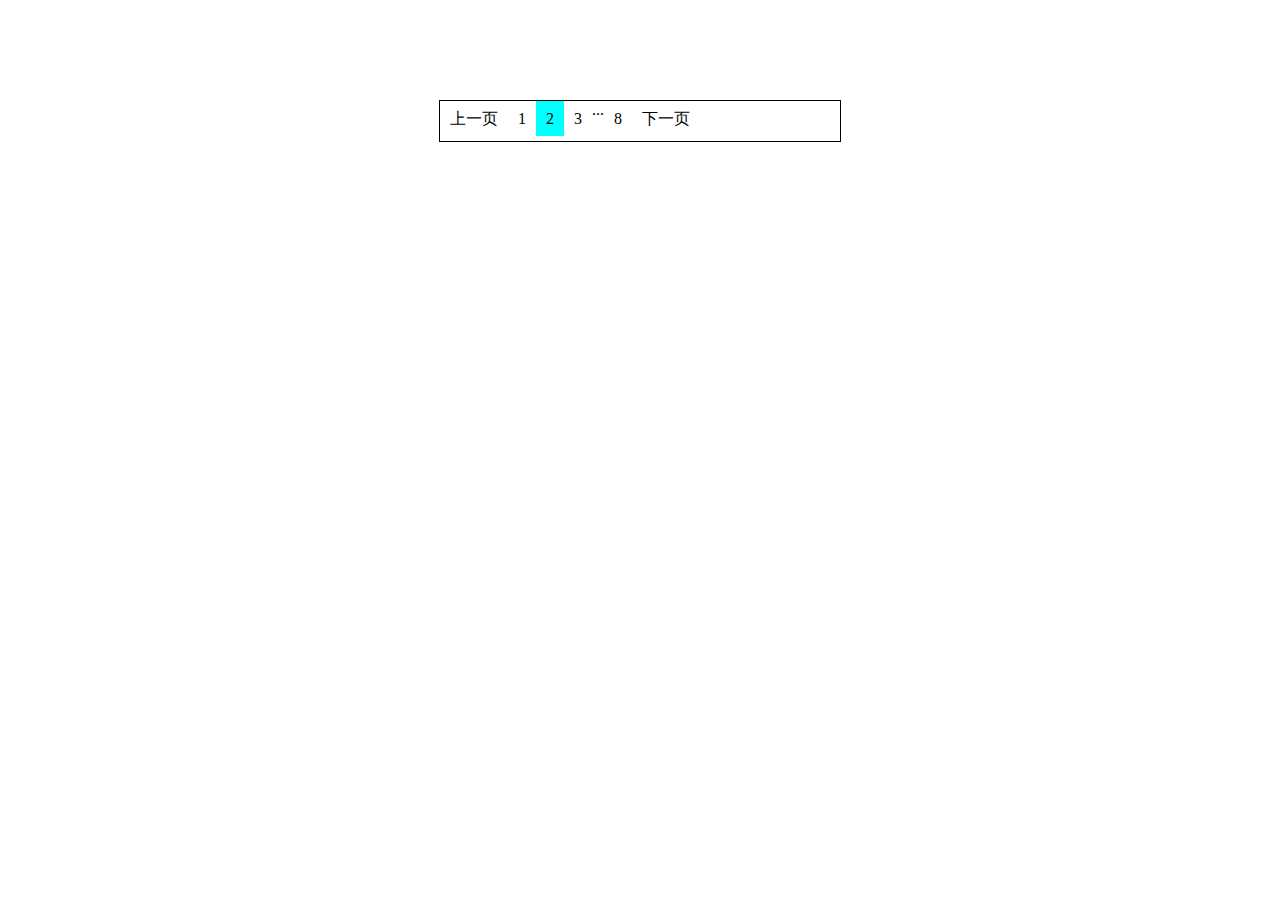
<file: findPage/index.html>
<!DOCTYPE html>
<html lang="en">
<head>
    <meta charset="UTF-8">
    <meta name="viewport" content="width=device-width, initial-scale=1.0">
    <meta http-equiv="X-UA-Compatible" content="ie=edge">
    <title>Document</title>
    <style>
     div{
         width: 400px;
         height: 40px;
         border: 1px solid black;
         margin: 100px auto;
     }
     div span{
         float: left;
     }

     div li{
         float: left;
         display: inline-block;
         height: 25px;
         line-height: 25px;
         padding: 5px 10px;
         cursor: pointer;
     }

     .cur-page{
         background-color:cyan;
         cursor: pointer;
     }
    </style>
</head>
<body>
    <div></div>
    <script src="./jquery-3.3.1.js"></script>
    <script src="./index.js"></script>
   
    <script>
    //   $('div').click(function () {
    //       console.log('成功')
    //   })
        
    $('div').turnPage({
          curPage:2,
          allPage:8
    })
    </script>


    
</body>
</html>
</file>
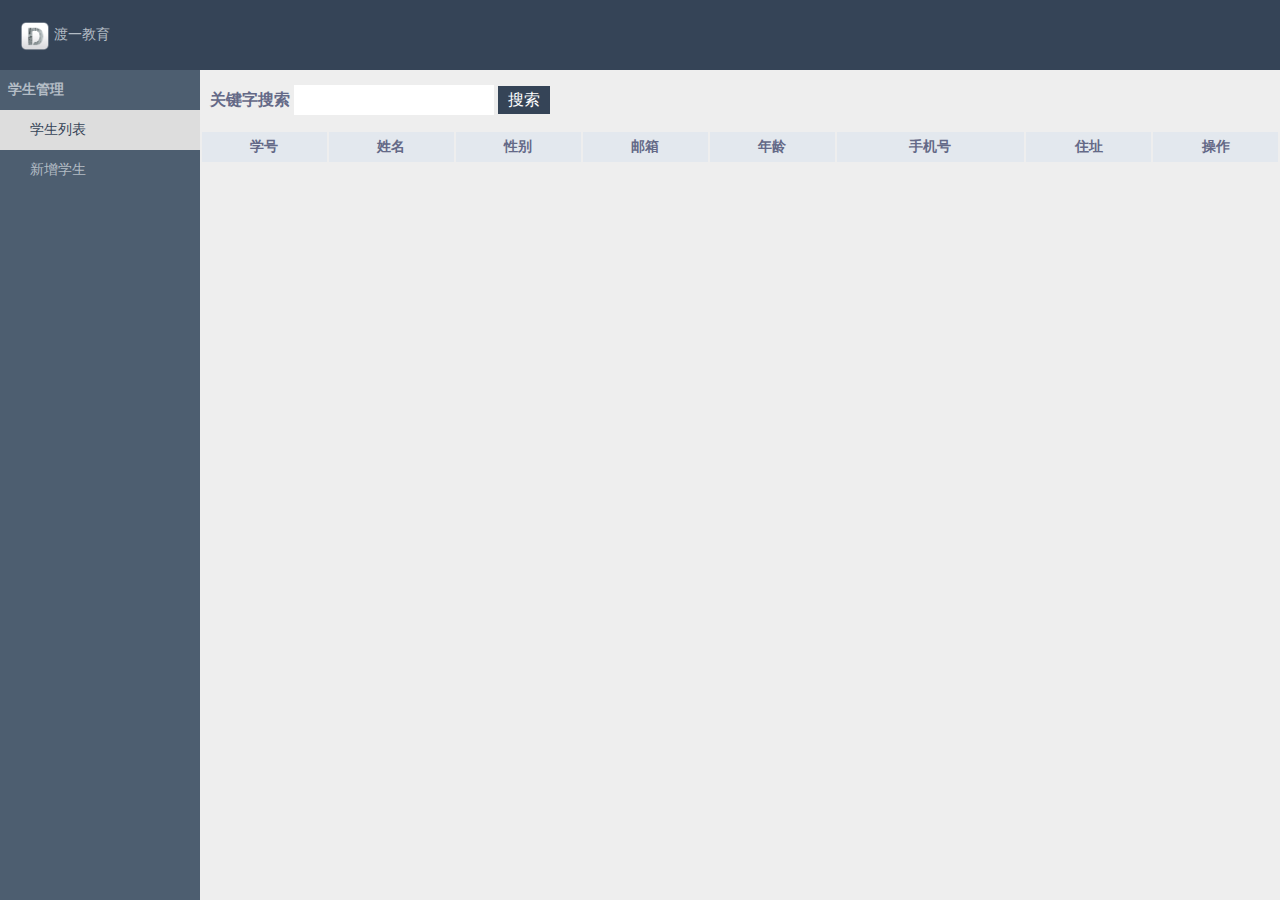
<file: demo.html>
<!DOCTYPE html>
<html lang="en">
<head>
    <meta charset="UTF-8">
    <meta name="viewport" content="width=device-width, initial-scale=1.0">
    <meta http-equiv="X-UA-Compatible" content="ie=edge">
    <title>渡一教育</title>
    <link rel="icon" href="./images/logo.ico">
    <link rel="stylesheet" href="./demo.css">
   
</head>
<body>
    <div class="wrapper">
        <div class="header">
            <div class="logo">
                <img src="./images/logo.png" alt="渡一教育" title="渡一教育title">
                <span>渡一教育</span>
            </div>
        </div>
        <div class="left-menu">
            <dl class="menu-list">
                <dt>学生管理</dt>
                <dd class="active list" data-id="student-list">学生列表</dd>
                <dd data-id="add-student" class="add">新增学生</dd>
            </dl>
        </div>
        <div class="right-content">
            <div class="student-list content" id="student-list">
                    <div class="search">
                            <label for="search-word">关键字搜索</label>
                            <input type="text" id="search-word">
                            <input type="button" id="search-submit" value="搜索">
                        </div>
                <table >
                    <thead>
                        <tr>
                            <th>学号</th>
                            <th>姓名</th>
                            <th>性别</th>
                            <th>邮箱</th>
                            <th>年龄</th>
                            <th>手机号</th>
                            <th>住址</th>
                            <th>操作</th>
                        </tr>
                    </thead>
                    <tbody id="tbody">
                        <!-- <tr>
                            <td>0001</td>
                            <td>美琪老师</td>
                            <td>女</td>
                            <td>1111@qq.com</td>
                            <td>18</td>
                            <td>13232323232</td>
                            <td>哈尔滨</td>
                            <td>
                                <button class="btn edit">编辑</button>
                                <button class="btn del">删除</button>
                            </td>
                        </tr> -->
                    </tbody>
                </table>
                <div class="page"></div>
              
                <div class="turnPage"></div>
                <div class="dialog">
                    <div class="mask"></div>
                    <div class="dialog-content">
                        <h2>编辑信息</h2>
                        <form id="edit-student-form">
                            <div><label for="name">姓名</label><input type="text" name="name" id="name"></div>
                            <div>
                                <label for="">性别</label>
                                <input type="radio" id="male" name="sex" value="0" checked>
                                <label for="male" class="radio-label">男</label>
                                <input type="radio" id="female" name="sex" value="1">
                                <label for="female"  class="radio-label">女</label>
                            </div>
                            <div><label for="sNo">学号</label><input type="text" name="sNo" id="sNo"></div>
                            <div><label for="email">邮箱</label><input type="text" name="email" id="email"></div>
                            <div><label for="birth">出生年</label><input type="text" name="birth" id="birth"></div>
                            <div><label for="phone">手机号</label><input type="text" name="phone" id="phone"></div>
                            <div><label for="address">住址</label><input type="text" name="address" id="address"></div>
                            <div class="button">
                                <label for="">&nbsp;</label>
                                <input type="submit" value="提交" class="btn" id="edit-student-btn">
                                <input type="reset" value="重置" class="btn">
                            </div>
                        </form>
                    </div>
                </div>
                <!-- <div id="turnPage"></div> -->

            </div>
            <div class="add-student content " id="add-student">
                <form id="add-student-form">
                    <div><label for="add-name">姓名</label><input type="text" name="name" id="add-name"></div>
                    <div>
                        <label for="">性别</label>
                        <input type="radio" id="add-male" name="sex" value="0" checked>
                        <label for="add-male" class="radio-label">男</label>
                        <input type="radio" id="add-female" name="sex" value="1">
                        <label for="add-female"  class="radio-label">女</label>
                    </div>
                    <div><label for="add-sNo">学号</label><input type="text" name="sNo" id="add-sNo"></div>
                    <div><label for="add-email">邮箱</label><input type="text" name="email" id="add-email"></div>
                    <div><label for="add-birth">出生年</label><input type="text" name="birth" id="add-birth"></div>
                    <div><label for="add-phone">手机号</label><input type="text" name="phone" id="add-phone"></div>
                    <div><label for="add-address">住址</label><input type="text" name="address" id="add-address"></div>
                    <div class="button">
                        <label for="">&nbsp;</label>
                        <input type="submit" value="提交" class="btn" id="add-student-btn">
                        <input type="reset" value="重置" class="btn">
                    </div>
                </form>
            </div>
        </div>
    </div>

    <!-- <script>
        // 调用插件  传入参数
        $('.page').createPage({
            // 总页数
            pageCount: 8,
            // 默认选中页数
            current: 3,
            // 点击选中页数后 回调
            backFn: function (p) {
                console.log(p)
            }
        })
    </script> -->
    
    <!-- <script src="index.js"></script> -->
    <script src="./jquery-3.3.1.js"></script>
    <script src="JQindex.js"></script>
    <script src="./findPage/index.js"></script>
    <!-- <script src="index1.js"></script> -->
</body>
</html>
</file>
<file: demo.css>
* {
    padding: 0;
    margin: 0;
}
html, body, .wrapper {
    height: 100%;
}
.wrapper {
    position: relative;
}
.header {
    width: 100%;
    height: 70px;
    background-color: #354457;
}
.header .logo {
    width: 200px;
    height: 70px;
    line-height: 70px;
    font-size: 14px;
    color: #b3bcc5;
    padding-left: 20px;
}

.header .logo img {
    width: 30px;
    height: 30px;
    vertical-align: middle;
}

.left-menu {
    width: 200px;
    height: calc(100% - 70px);
    background-color: #4d5e70;
    color: #b3bcc5;
    display: inline-block;
    position: relative;
    /* z-index: 1; */
}
.left-menu dl dt {
    font-weight: bold;
    padding-left: 8px;
}
.left-menu dl dt, .left-menu dl dd {
    font-size: 14px;
    height: 40px;
    line-height: 40px;
}
.left-menu dl dd {
    padding-left: 30px;
    cursor: pointer;
}
.left-menu dl dd:hover {
    background-color: rgba(255, 255, 255, 0.5);
    color: #354457;
}
.left-menu dl dd.active {
    background-color: #ddd;
    color: #354457;
}

.right-content {
    position: absolute;
    min-width: 500px;
    width: calc(100% - 200px);
    height: calc(100% - 70px);
    margin-left: 200px;
    top: 70px;
    background-color: #eee;
}
.right-content .content {
    display: none;
}
.right-content .content.content-active {
    display: block;
}
.content.add-student {
    margin: 50px auto;
    width: 400px;
    /* border: 1px solid #000; */
}
.content form label {
    display: inline-block;
    width: 100px;
    text-align: right;
    margin-right: 10px;
}
.content form label.radio-label {
    width: 20px;
}
.content form div {
    margin: 10px 0;
}
.content form label, .content form input {
    font-size: 16px;
}
.content form .btn {
    width: 90px;
    height: 30px;
    line-height: 30px;
    margin-right: 10px;
}
.content table {
    width: 100%;
    text-align: center;
}
.content table thead {
    background-color: #e3e8ee;
    color: #646987;
    font-size: 14px;
}
.content table tbody {
    background-color: #fff;
    font-size: 14px;
}
tr {
    height: 30px;
    line-height: 30px;
}
table tr td .btn {
    padding: 3px 10px;
    color: #fff;
    border: none;
    outline: none;
    cursor: pointer;
    background-color: #5cb85c;
}
table tr td .btn.edit {
    background-color: #5cb85c;
}
table tr td .btn.edit:hover {
    color: #fff;
    background-color: #398439;
    border-color: #255625
}
table tr td .btn.del {
    background-color: #d9534f;
}

table tr td .btn.del:hover {
    color: #fff;
    background-color: #c9302c
}
.button {
    font-size: 0;
}
.dialog {
    position: fixed;
    left: 0;
    right: 0;
    bottom: 0;
    top: 0;
    display: none;
}
.dialog.show {
    display: block;
}
.dialog .mask {
    position: fixed;
    left: 0;
    right: 0;
    bottom: 0;
    top: 0;
    background-color: rgba(0, 0, 0, 0.5);
}
.dialog .dialog-content {
    width: 500px;
    height: 450px;
    background-color: #fff;
    position: absolute;
    top: 50%;
    left: 50%;
    margin-left: -250px;
    margin-top: -225px;
    padding: 10px;
}
.dialog .dialog-content form {
    width: 400px;
    margin: 0 auto;
}
*{
    margin:0;
    padding: 0;
    list-style: none;
    text-decoration: none;
}


*{
    margin:0;
    padding: 0;
    list-style: none;
    text-decoration: none;
}
.page{
	width:500px;
	margin:100px auto;
	color: #ccc;
}
.page a{
	display: inline-block;
	color: #428bca;
	height: 25px;
	line-height: 25px;
	padding: 0 10px;
	border: 1px solid #ddd;
	margin: 0 2px;
	border-radius: 4px;
	vertical-align: middle;
}
.page a:hover{
	border: 1px solid #428bca;
}
.page .current{
	display: inline-block;
	height: 25px;
	line-height: 25px;
	padding: 0 10px;
	margin: 0 2px;
	color: #fff;
	background-color: #428bca;
	border: 1px solid #428bca;
	border-radius: 4px;
	vertical-align: middle;
}
.page .disabled{
	display: inline-block;
	height: 25px;
	line-height: 25px;
	padding: 0 10px;
	margin: 0 2px;
	color: #bfbfbf;
	background: #f2f2f2;
	border: 1px solid #bfbfbf;
	border-radius: 4px;
	vertical-align: middle;
}
.page{
	width:500px;
	/*height:25px;*/
	margin:0px auto;
	padding-top:200px;
	/*border:1px solid;*/
}
.page a{
	display: inline-block;
	color:#4d5e70;
	height:25px;
	line-height:25px;
	padding:0 10px;
	border:1px solid #ddd;
	margin:0 2px;
	border-radius:4px;
	vertical-align:middle;
}
.page a:hover{
	border:1px solid #428bca;
}
.page .disabled{
	display: inline-block;
	height:25px;
	line-height:25px;
	padding:0 10px;
	margin:0 2px;
	color:#bfbfbf;
	border:1px solid #bfbfbf;
	background:#f2f2f2;
	border-radius:4px;
	vertical-align:middle;
}
.page .current{
	display: inline-block;
	height:25px;
	line-height:25px;
	padding:0 10px;
	margin:0 2px;
	color:#fff;
	background-color:#428bca;
	border:1px solid #428bca;
	border-radius:4px;
	vertical-align:middle;
}



.search {
    height: 60px;
    line-height: 60px;
    padding: 0 10px;
}

.search label {
    font-size: 16px;
    color: #646987;
    font-weight: 800;
}

.search #search-word{
    font-size: 16px;
    height: 30px;
    width: 200px;
    border: none;
}

.search #search-submit {
    height: 28px;
    line-height: 28px;
    padding: 0 10px;
    outline: none;
    display: inline-block;
    border: none;
    background-color: #354457;
    color: #fff;
    font-size: 16px;
    cursor: pointer;
}


.turnPage{
    width:440px;
    /* height: 30px; */
    /* border: 1px solid black; */
    position: absolute;
    bottom: 15px;
    left:280px;
    vertical-align: middle;
}
.turnPage .pre{
    display: inline-block;
    float: left;
    width: 50px;
    position: relative;
    left: 0;
}
.turnPage .next{
    display: inline-block;
    float: right;
    width: 50px;
    position: relative;
    right: -1;
}
.turnPage span{
    float: left;
}
.turnPage li{
    float: left;
    display: inline-block;
    text-align: center;
    width: 25px;
    height: 25px;
    line-height: 25px;
    margin: 5px 10px;
    cursor: pointer;
    border-radius: 50%;     
}
.turnPage .cur-page{
    background-color: aqua
}
</file>
